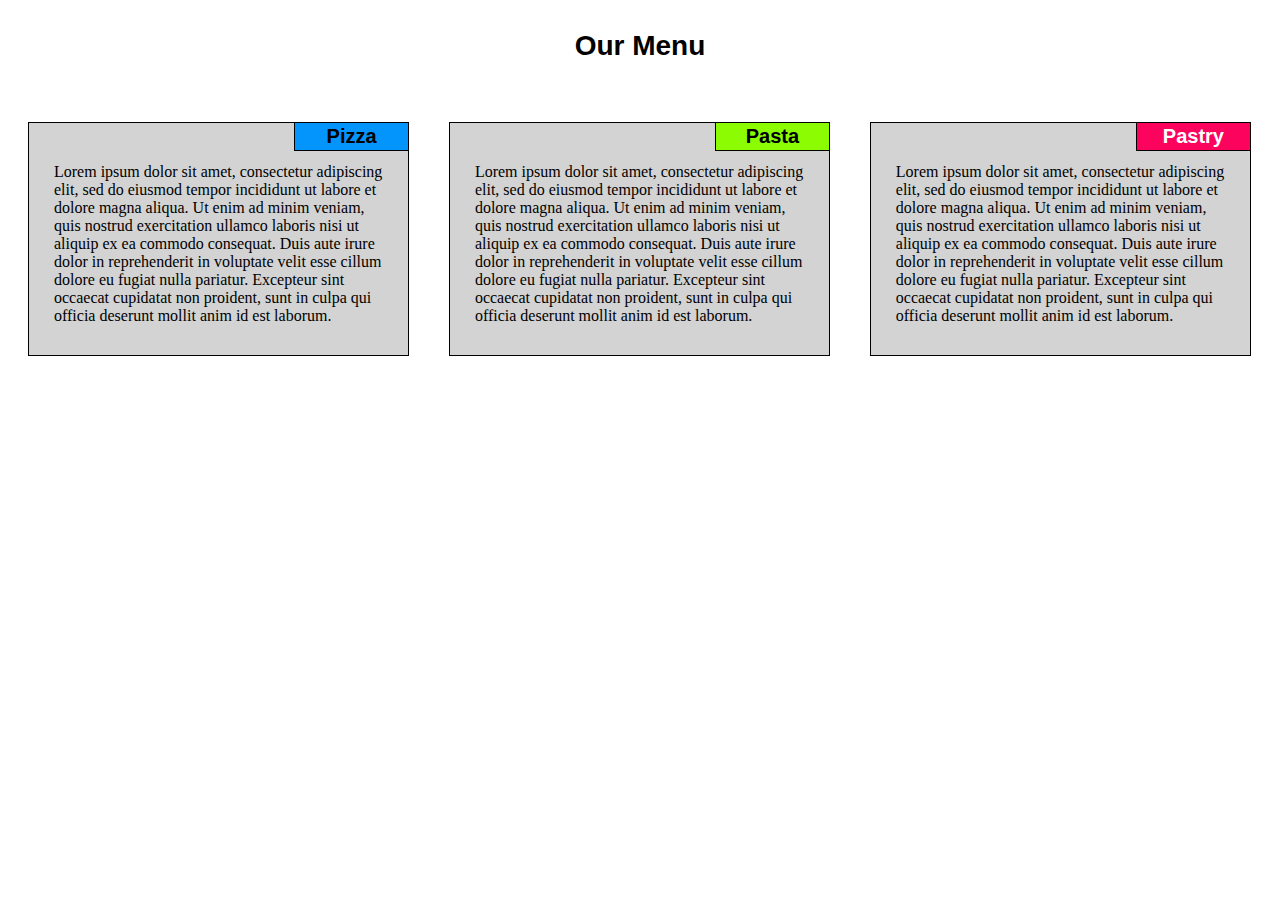
<file: module2-solution/index.html>
<!DOCTYPE html lang="en">
<html>
  <head>
    <meta charset="utf-8">
    <meta name="viewport" content="width=device-width, initial-scale=1">
    <title>Assignment Solution for Module 2</title>
    <link rel="stylesheet" href="css/styles.css">
  </head>
  <body>
    <h1>Our Menu</h1>

      <div class="row">
        <div class="col-lg-4 col-md-6 col-sm-12">
          <section>
            <h2 id="pizza">Pizza</h2>
            <p>
               Lorem ipsum dolor sit amet, consectetur adipiscing elit, sed do eiusmod tempor incididunt ut labore et dolore magna aliqua. Ut enim ad minim veniam, quis nostrud exercitation ullamco laboris nisi ut aliquip ex ea commodo consequat. Duis aute irure dolor in reprehenderit in voluptate velit esse cillum dolore eu fugiat nulla pariatur. Excepteur sint occaecat cupidatat non proident, sunt in culpa qui officia deserunt mollit anim id est laborum.
            </p>
          </section>
        </div>
        <div class="col-lg-4 col-md-6 col-sm-12">
          <section>
            <h2 id="pasta">Pasta</h2>
            <p>
               Lorem ipsum dolor sit amet, consectetur adipiscing elit, sed do eiusmod tempor incididunt ut labore et dolore magna aliqua. Ut enim ad minim veniam, quis nostrud exercitation ullamco laboris nisi ut aliquip ex ea commodo consequat. Duis aute irure dolor in reprehenderit in voluptate velit esse cillum dolore eu fugiat nulla pariatur. Excepteur sint occaecat cupidatat non proident, sunt in culpa qui officia deserunt mollit anim id est laborum.
            </p>
          </section>
        </div>
        <div class="col-lg-4 col-md-12 col-sm-12">
          <section>
            <h2 id="pastry">Pastry</h2>
            <p>
               Lorem ipsum dolor sit amet, consectetur adipiscing elit, sed do eiusmod tempor incididunt ut labore et dolore magna aliqua. Ut enim ad minim veniam, quis nostrud exercitation ullamco laboris nisi ut aliquip ex ea commodo consequat. Duis aute irure dolor in reprehenderit in voluptate velit esse cillum dolore eu fugiat nulla pariatur. Excepteur sint occaecat cupidatat non proident, sunt in culpa qui officia deserunt mollit anim id est laborum.
            </p>
          </section>
        </div>
      </div>

  </body>
</html>
</file>
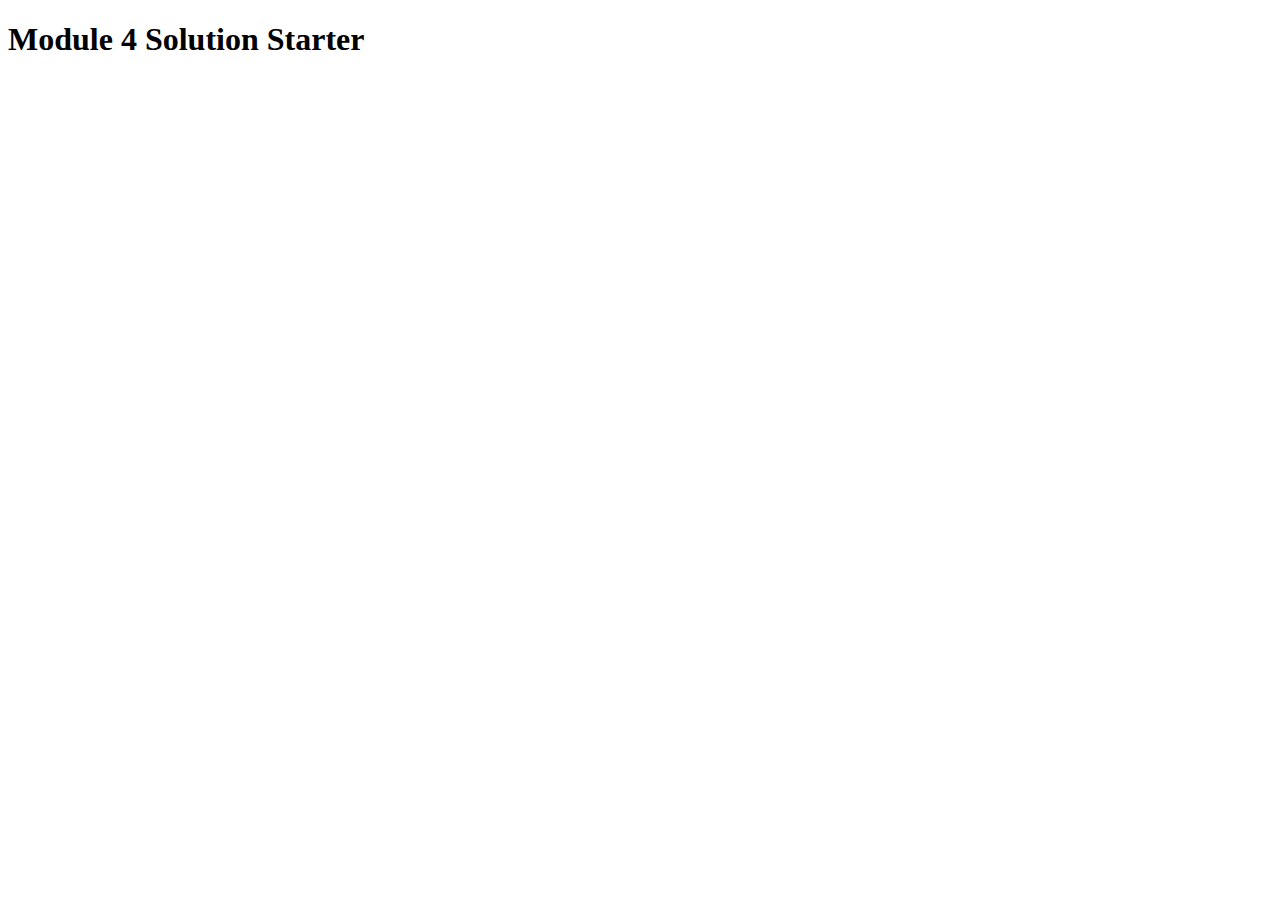
<file: module4-solution/index.html>
<!DOCTYPE html>
<html>
<head>
  <meta charset="utf-8">
  <title>Module 4 Solution Starter</title>
  <script>
    var names = []; // DO NOT REMOVE
  </script>
  <script src="SpeakHello.js"></script>
  <script src="SpeakGoodBye.js"></script>
  <script src="script.js"></script>
</head>
<body>
  <h1>Module 4 Solution Starter</h1>
</body>
</html>
</file>
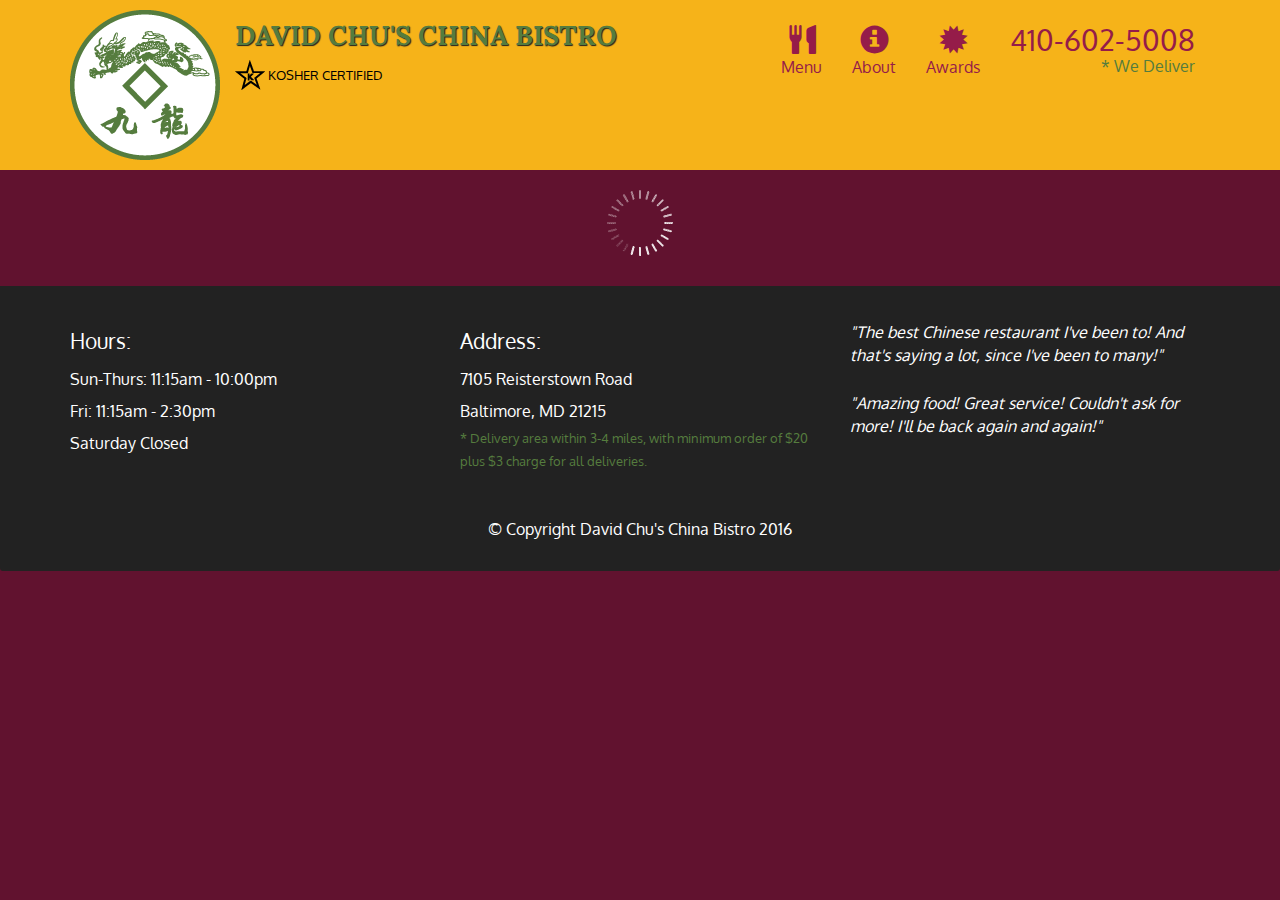
<file: module5-solution/index.html>
<!doctype html>
<html lang="en">
  <head>
    <meta charset="utf-8">
    <meta http-equiv="X-UA-Compatible" content="IE=edge">
    <meta name="viewport" content="width=device-width, initial-scale=1">
    <title>David Chu's China Bistro</title>
    <link rel="stylesheet" href="css/bootstrap.min.css">
    <link rel="stylesheet" href="css/styles.css">
    <link href='https://fonts.googleapis.com/css?family=Oxygen:400,300,700' rel='stylesheet' type='text/css'>
    <link href='https://fonts.googleapis.com/css?family=Lora' rel='stylesheet' type='text/css'>
  </head>
<body>
  <header>
    <nav id="header-nav" class="navbar navbar-default">
      <div class="container">
        <div class="navbar-header">
          <a href="index.html" class="pull-left visible-md visible-lg">
            <div id="logo-img" alt="Logo image"></div>
          </a>

          <div class="navbar-brand">
            <a href="index.html"><h1>David Chu's China Bistro</h1></a>
            <p>
              <img src="images/star-k-logo.png" alt="Kosher certification">
              <span>Kosher Certified</span>
            </p>
          </div>

          <button id="navbarToggle" type="button" class="navbar-toggle collapsed" data-toggle="collapse" data-target="#collapsable-nav" aria-expanded="false">
            <span class="sr-only">Toggle navigation</span>
            <span class="icon-bar"></span>
            <span class="icon-bar"></span>
            <span class="icon-bar"></span>
          </button>
        </div>
        
        <div id="collapsable-nav" class="collapse navbar-collapse">
           <ul id="nav-list" class="nav navbar-nav navbar-right">
            <li id="navHomeButton" class="visible-xs active">
              <a href="index.html">
                <span class="glyphicon glyphicon-home"></span> Home</a>
            </li>
            <li id="navMenuButton">
              <a href="#" onclick="$dc.loadMenuCategories();">
                <span class="glyphicon glyphicon-cutlery"></span><br class="hidden-xs"> Menu</a>
            </li>
            <li>
              <a href="#">
                <span class="glyphicon glyphicon-info-sign"></span><br class="hidden-xs"> About</a>
            </li>
            <li>
              <a href="#">
                <span class="glyphicon glyphicon-certificate"></span><br class="hidden-xs"> Awards</a>
            </li>
            <li id="phone" class="hidden-xs">
              <a href="tel:410-602-5008">
                <span>410-602-5008</span></a><div>* We Deliver</div>
            </li>
          </ul><!-- #nav-list -->
        </div><!-- .collapse .navbar-collapse -->
      </div><!-- .container -->
    </nav><!-- #header-nav -->
  </header>

  <div id="call-btn" class="visible-xs">
    <a class="btn" href="tel:410-602-5008">
    <span class="glyphicon glyphicon-earphone"></span>
    410-602-5008
    </a>
  </div>
  <div id="xs-deliver" class="text-center visible-xs">* We Deliver</div>

  <div id="main-content" class="container"></div>

  <footer class="panel-footer">
    <div class="container">
      <div class="row">
        <section id="hours" class="col-sm-4">
          <span>Hours:</span><br>
          Sun-Thurs: 11:15am - 10:00pm<br>
          Fri: 11:15am - 2:30pm<br>
          Saturday Closed
          <hr class="visible-xs">
        </section>
        <section id="address" class="col-sm-4">
          <span>Address:</span><br>
          7105 Reisterstown Road<br>
          Baltimore, MD 21215
          <p>* Delivery area within 3-4 miles, with minimum order of $20 plus $3 charge for all deliveries.</p>
          <hr class="visible-xs">
        </section>
        <section id="testimonials" class="col-sm-4">
          <p>"The best Chinese restaurant I've been to! And that's saying a lot, since I've been to many!"</p>
          <p>"Amazing food! Great service! Couldn't ask for more! I'll be back again and again!"</p>
        </section>
      </div>
      <div class="text-center">&copy; Copyright David Chu's China Bistro 2016</div>
    </div>
  </footer>

  <!-- jQuery (Bootstrap JS plugins depend on it) -->
  <script src="js/jquery-2.1.4.min.js"></script>
  <script src="js/bootstrap.min.js"></script>
  <script src="js/ajax-utils.js"></script>
  <script src="js/script.js"></script>
</body>
</html>
</file>
<file: module2-solution/css/styles.css>
* {
  box-sizing: border-box;
}

h1 {
  margin-top: 30px;
  margin-bottom: 50px;
  text-align: center;
  font-size: 175%;
  font-family: Helvetica, sans-serif;
}

h2{
  float: right;
  width: 30%;
  margin: 0px;
  padding: 2px;
  text-align: center;
  font-size: 125%;
  font-family: Helvetica, sans-serif;
  border-left: 1px solid black;
  border-bottom: 1px solid black;
}

#pizza{
  background-color: #0394fc;
}
#pasta{
  background-color: #8cfc03;
}
#pastry{
  background-color: #fc035e;
  color: white;
}

.row {
  width: 100%;
}

p{
  margin-left: 15px;
  margin-right: 15px;
  margin-bottom: 20px;
  margin-top: 30px;
  padding: 10px;
}

section {
  display: block;
  border: 1px solid black;
  margin: 10px;
  background-color: lightgrey;
}

.col-lg-4,.col-md-6, .col-md-12, .col-sm-12 {
    background-color: white;
    float: left;
    padding-left: 10px;
    padding-right: 10px;
    padding-bottom: 10px;
  }



/******************* For Large Devices *******************/
@media (min-width: 992px) {
  .col-lg-4 {
    width: 33.3%;
  }
}


/******************* For Medium Sized Devices *******************/
@media (min-width: 768px) and (max-width: 991px) {
  .col-md-6 {
    width: 50%;
  }
  .col-md-12 {
    width: 100%;
  }
}

/******************* For Small Devices *******************/
@media (max-width: 767px) {
  .col-sm-12 {
    width: 100%;
  }
}
</file>
<file: module5-solution/css/styles.css>
body {
  font-size: 16px;
  color: #fff;
  background-color: #61122f;
  font-family: 'Oxygen', sans-serif;
}

/** HEADER **/
#header-nav {
  background-color: #f6b319;
  border-radius: 0;
  border: 0;
}

#logo-img {
  background: url('../images/restaurant-logo_large.png') no-repeat;
  width: 150px;
  height: 150px;
  margin: 10px 15px 10px 0;
}

.navbar-brand {
  padding-top: 25px;
}
.navbar-brand h1 { /* Restaurant name */
  font-family: 'Lora', serif;
  color: #557c3e;
  font-size: 1.5em;
  text-transform: uppercase;
  font-weight: bold;
  text-shadow: 1px 1px 1px #222;
  margin-top: 0;
  margin-bottom: 0;
  line-height: .75;
}
.navbar-brand a:hover, .navbar-brand a:focus {
  text-decoration: none;
}
.navbar-brand p { /* Kosher cert */
  color: #000;
  text-transform: uppercase;
  font-size: .7em;
  margin-top: 15px;
}
.navbar-brand p span { /* Star-K */
  vertical-align: middle;
}

#nav-list {
  margin-top: 10px;
}
#nav-list a {
  color: #951C49;
  text-align: center;
}
#nav-list a:hover {
  background: #E7E7E7;
}
#nav-list a span {
  font-size: 1.8em;
}

#phone {
  margin-top: 5px;
}
#phone a { /* Phone number */
  text-align: right;
  padding-bottom: 0;
}
#phone div { /* We Deliver */
  color: #557c3e;
  text-align: right;
  padding-right: 15px;
}

.navbar-header button.navbar-toggle, .navbar-header .icon-bar {
  border: 1px solid #61122f;
}
.navbar-header button.navbar-toggle {
  clear: both;
  margin-top: -30px;
}
/* END HEADER */

/* FOOTER */
.panel-footer {
  margin-top: 30px;
  padding-top: 35px;
  padding-bottom: 30px;
  background-color: #222;
  border-top: 0;
}
.panel-footer div.row {
  margin-bottom: 35px;
}
#hours, #address {
  line-height: 2;
}
#hours > span, #address > span {
  font-size: 1.3em;
}
#address p {
  color: #557c3e;
  font-size: .8em;
  line-height: 1.8;
}
#testimonials {
  font-style: italic;
}
#testimonials p:nth-child(2) {
  margin-top: 25px;
}
/* END FOOTER */



/* HOME PAGE */
.container .jumbotron {
  box-shadow: 0 0 50px #3F0C1F;
  border: 2px solid #3F0C1F;
}

#menu-tile, #specials-tile, #map-tile {
  height: 250px;
  width: 100%;
  margin-bottom: 15px;
  position: relative;
  border: 2px solid #3F0C1F;
  overflow: hidden;
}
#menu-tile:hover, #specials-tile:hover, #map-tile:hover {
  box-shadow: 0 1px 5px 1px #cccccc;
}
#menu-tile {
  background: url('../images/menu-tile.jpg') no-repeat;
  background-position: center;
}
#specials-tile {
  background: url('../images/specials-tile.jpg') no-repeat;
  background-position: center;
}
#menu-tile span, #specials-tile span, #map-tile span {
  position: absolute;
  bottom: 0;
  right: 0;
  width: 100%;
  text-align: center;
  font-size: 1.6em;
  text-transform: uppercase;
  background-color: #000;
  color: #fff;
  opacity: .8;
}
/* END HOME PAGE */

/* MENU CATEGORIES PAGE */
.category-tile { 
  position: relative;
  border: 2px solid #3F0C1F;
  overflow: hidden;
  width: 200px;
  height: 200px;
  margin: 0 auto 15px;
}
.category-tile span {
  position: absolute;
  bottom: 0;
  right: 0;
  width: 100%;
  text-align: center;
  font-size: 1.2em;
  text-transform: uppercase;
  background-color: #000;
  color: #fff;
  opacity: .8;
}
.category-tile:hover {
  box-shadow: 0 1px 5px 1px #cccccc;
}

#menu-categories-title + div {
  margin-bottom: 50px;
}
/* END MENU CATEGORIES PAGE */

/* SINGLE CATEGORY PAGE */
.menu-item-tile {
  margin-bottom: 25px;
}
.menu-item-tile hr {
  width: 80%;
}
.menu-item-tile .menu-item-price {
  font-size: 1.1em;
  text-align: right;
  margin-top: -15px;
  margin-right: -15px;
}
.menu-item-tile .menu-item-price span {
  font-size: .6em;
}
.menu-item-photo {
  position: relative;
  border: 2px solid #3F0C1F; 
  overflow: hidden;
  padding: 0;
  margin-right: -15px;
  margin-left: auto;
  margin-bottom: 20px;
  max-width: 250px;
}
.menu-item-photo div {
  position: absolute;
  bottom: 0;
  right: 0;
  width: 80px;
  background-color: #557c3e;
  text-align: center;
}
.menu-item-description {
  padding-right: 30px;
}
h3.menu-item-title {
  margin: 0 0 10px;
}
.menu-item-details {
  font-size: .9em;
  font-style: italic;
}
/* END SINGLE CATEGORY PAGE */


/********** Large devices only **********/
@media (min-width: 1200px) {
  .container .jumbotron {
    background: url('../images/jumbotron_1200.jpg') no-repeat;
    height: 675px;
  }
}

/********** Medium devices only **********/
@media (min-width: 992px) and (max-width: 1199px) {
  /* Header */
  #logo-img {
    background: url('../images/restaurant-logo_medium.png') no-repeat;
    width: 100px;
    height: 100px;
    margin: 5px 5px 5px 0;
  }
  /* End Header */

  /* Home Page */
  .container .jumbotron {
    background: url('../images/jumbotron_992.jpg') no-repeat;
    height: 558px;
  }
  /* End Home Page */
}

/********** Small devices only **********/
@media (min-width: 768px) and (max-width: 991px) {
  /* Home Page */
  .container .jumbotron {
    background: url('../images/jumbotron_768.jpg') no-repeat;
    height: 432px;
  }
  /* End Home Page */
}

/********** Extra small devices only **********/
@media (max-width: 767px) {
  /* Header */
  .navbar-brand {
    padding-top: 10px;
    height: 80px;
  }
  .navbar-brand h1 { /* Restaurant name */
    padding-top: 10px;
    font-size: 5vw; /* 1vw = 1% of viewport width */
  }
  .navbar-brand p { /* Kosher cert */
    font-size: .6em;
    margin-top: 12px;
  }
  .navbar-brand p img { /* Star-K */
    height: 20px;
  }

  #collapsable-nav a { /* Collapsed nav menu text */
    font-size: 1.2em;
  }
  #collapsable-nav a span { /* Collapsed nav menu glyph */
    font-size: 1em;
    margin-right: 5px;
  }

  #call-btn > a {
    font-size: 1.5em;
    display: block;
    margin: 0 20px;
    padding: 10px;
    border: 2px solid #fff;
    background-color: #f6b319;
    color: #951c49;
  }
  #xs-deliver {
    margin-top: 5px;
    font-size: .7em;
    letter-spacing: .1em;
    text-transform: uppercase;
  }
  /* End Header */

  /* Footer */
  .panel-footer section {
    margin-bottom: 30px;
    text-align: center;
  }
  .panel-footer section:nth-child(3) {
    margin-bottom: 0; /* margin already exists on the whole row */
  }
  .panel-footer section hr {
    width: 50%;
  }
  /* End Footer */

  /* Home Page */
  .container .jumbotron {
    margin-top: 30px;
    padding: 0;
  }
  #menu-tile, #specials-tile {
    width: 360px;
    margin: 0 auto 15px;
  }

  .menu-item-photo {
    margin-right: auto;
  }
  .menu-item-tile .menu-item-price {
    text-align: center;
  }
  .menu-item-description {
    text-align: center;;
  }
}


/********** Super extra small devices Only :-) (e.g., iPhone 4) **********/
@media (max-width: 479px) {
  /* Header */
  .navbar-brand h1 { /* Restaurant name */
    padding-top: 5px;
    font-size: 6vw;
  }
  /* End Header */
  
  /* Home page */
  #menu-tile, #specials-tile {
    width: 280px;
    margin: 0 auto 15px;
  }

  .col-xxs-12 {
    position: relative;
    min-height: 1px;
    padding-right: 15px;
    padding-left: 15px;
    float: left;
    width: 100%;
  }
}
</file>
